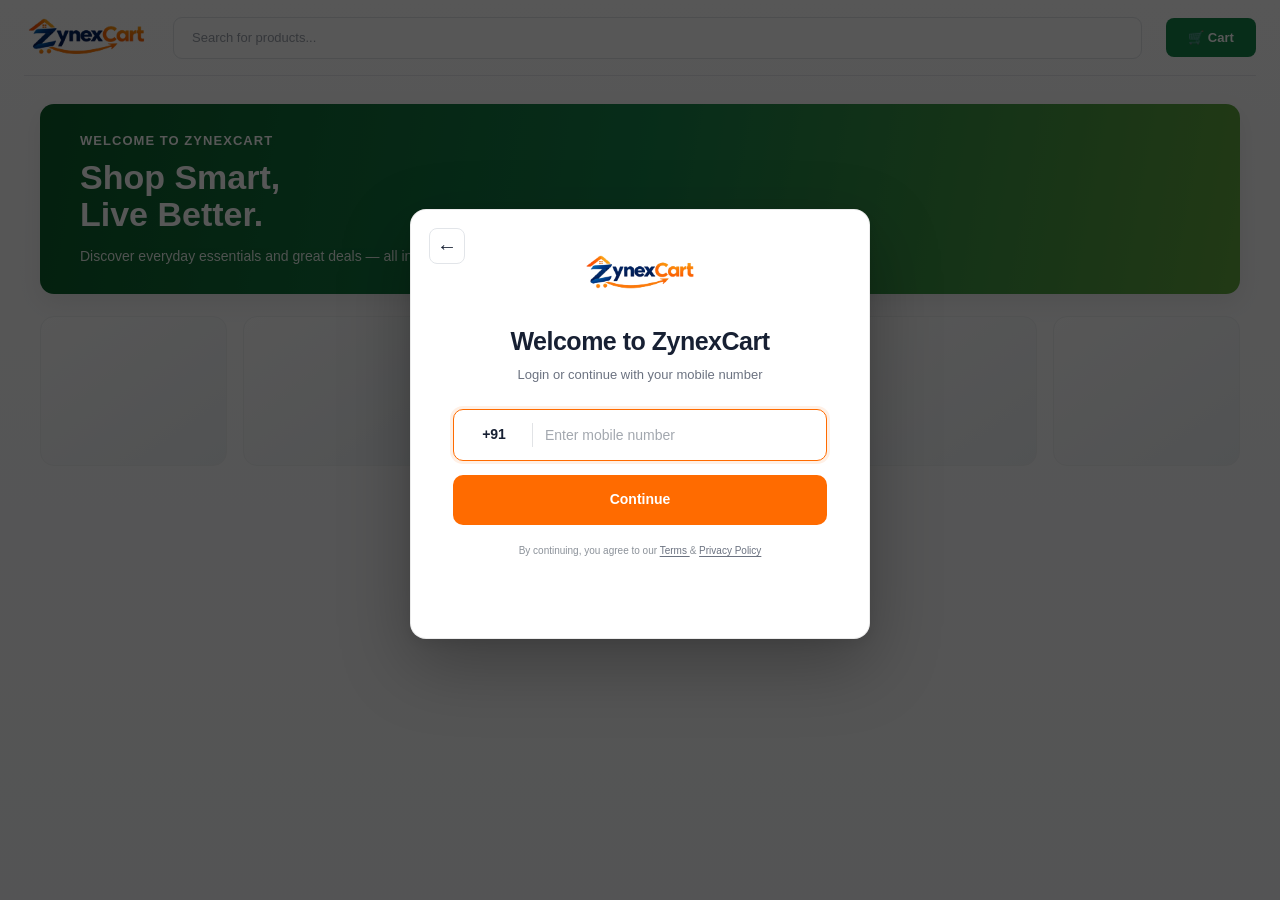
<file: login.html>
<!DOCTYPE html>
<html lang="en">
<head>
  <meta charset="UTF-8">

  <meta
    name="viewport"
    content="width=device-width, initial-scale=1.0"
  >

  <meta
    name="theme-color"
    content="#ffffff"
  >

  <meta
    name="description"
    content="Login to ZynexCart using your mobile number."
  >

  <title>Login | ZynexCart</title>

  <!-- Existing ZynexCart CSS -->
  <link rel="stylesheet" href="css/base.css">
  <link rel="stylesheet" href="css/style.css">

  <!-- Login CSS -->
  <link rel="stylesheet" href="css/auth.css">

  <!-- Existing responsive system -->
  <link rel="stylesheet" href="css/responsive.css">
</head>

<body class="zynex-auth-page">

  <!-- =====================================================
       LOGIN BACKGROUND
       Desktop: clean ZynexCart background
       Mobile: moving product strip
  ====================================================== -->

  <div class="auth-background" aria-hidden="true">

    <div class="auth-bg-overlay"></div>

    <!-- Desktop background -->
    <div class="auth-desktop-bg">

      <div class="auth-bg-header">

        <img
          src="assets/logo.png"
          alt=""
          class="auth-bg-logo"
        >

        <div class="auth-bg-search">
          Search for products...
        </div>

        <div class="auth-bg-cart">
          🛒 Cart
        </div>

      </div>

      <div class="auth-bg-hero">
        <div class="auth-bg-hero-content">
          <span>WELCOME TO ZYNEXCART</span>

          <h2>
            Shop Smart,<br>
            <strong>Live Better.</strong>
          </h2>

          <p>
            Discover everyday essentials and great deals —
            all in one place.
          </p>
        </div>
      </div>


      <div class="auth-bg-categories">

        <div class="auth-bg-category"></div>
        <div class="auth-bg-category"></div>
        <div class="auth-bg-category"></div>
        <div class="auth-bg-category"></div>
        <div class="auth-bg-category"></div>
        <div class="auth-bg-category"></div>

      </div>

    </div>


    <!-- =================================================
         MOBILE MOVING PRODUCTS
    ================================================== -->

    <div class="mobile-product-marquee">

      <div class="product-track">

        <!-- Set 1 -->

        <div class="moving-product">
          <div class="moving-product-image product-one"></div>
        </div>

        <div class="moving-product">
          <div class="moving-product-image product-two"></div>
        </div>

        <div class="moving-product">
          <div class="moving-product-image product-three"></div>
        </div>

        <div class="moving-product">
          <div class="moving-product-image product-four"></div>
        </div>

        <div class="moving-product">
          <div class="moving-product-image product-five"></div>
        </div>

        <div class="moving-product">
          <div class="moving-product-image product-six"></div>
        </div>


        <!-- Set 2 -->

        <div class="moving-product">
          <div class="moving-product-image product-one"></div>
        </div>

        <div class="moving-product">
          <div class="moving-product-image product-two"></div>
        </div>

        <div class="moving-product">
          <div class="moving-product-image product-three"></div>
        </div>

        <div class="moving-product">
          <div class="moving-product-image product-four"></div>
        </div>

        <div class="moving-product">
          <div class="moving-product-image product-five"></div>
        </div>

        <div class="moving-product">
          <div class="moving-product-image product-six"></div>
        </div>

      </div>

    </div>

  </div>


  <!-- =====================================================
       LOGIN MAIN
  ====================================================== -->

  <main class="auth-main">

    <section
      class="auth-card"
      aria-label="ZynexCart Login"
    >

      <!-- =================================================
           MOBILE BACK BUTTON
      ================================================== -->

      <button
        type="button"
        class="mobile-auth-back"
        id="mobileAuthBack"
        aria-label="Go back"
      >
        <span>←</span>
      </button>


      <!-- =================================================
           LOGO
      ================================================== -->

      <div class="auth-brand">

        <a
          href="index.html"
          aria-label="ZynexCart Home"
        >

          <img
            src="assets/logo.png"
            alt="ZynexCart"
            class="auth-logo"
          >

        </a>

      </div>


      <!-- =================================================
           STEP 1 — MOBILE NUMBER
      ================================================== -->

      <div
        class="auth-step active"
        id="mobileStep"
      >

        <div class="auth-heading">

          <h1>
            Welcome to ZynexCart
          </h1>

          <p>
            Login or continue with your mobile number
          </p>

        </div>


        <form
          id="mobileLoginForm"
          class="auth-form"
          novalidate
        >

          <div class="phone-input-container">

            <span class="country-code">
              +91
            </span>

            <span class="phone-divider"></span>

            <input
              type="tel"
              id="mobileNumber"
              name="mobile"
              inputmode="numeric"
              autocomplete="tel"
              maxlength="10"
              placeholder="Enter mobile number"
              aria-label="Enter mobile number"
              required
            >

          </div>


          <p
            id="mobileError"
            class="auth-error"
            role="alert"
          ></p>


          <button
            type="submit"
            id="continueMobileBtn"
            class="auth-primary-btn"
          >
            <span class="button-text">
              Continue
            </span>

            <span
              class="button-loader"
              aria-hidden="true"
            ></span>
          </button>

        </form>


        <p class="auth-terms">

          By continuing, you agree to our

          <a
            href="#"
            id="termsLink"
          >
            Terms
          </a>

          &

          <a
            href="#"
            id="privacyLink"
          >
            Privacy Policy
          </a>

        </p>

      </div>


      <!-- =================================================
           STEP 2 — OTP
      ================================================== -->

      <div
        class="auth-step"
        id="otpStep"
        hidden
      >

        <button
          type="button"
          class="auth-change-number"
          id="changeMobileBtn"
        >
          <span>←</span>
          Change mobile number
        </button>


        <div class="auth-heading">

          <h1>
            Verify your mobile number
          </h1>

          <p>
            OTP sent to
            <strong id="otpMobileNumber">
              +91 XXXXX XXXXX
            </strong>
          </p>

        </div>


        <form
          id="otpForm"
          class="auth-form"
          novalidate
        >

          <div
            class="otp-container"
            id="otpContainer"
          >

            <input
              class="otp-input"
              type="tel"
              inputmode="numeric"
              maxlength="1"
              aria-label="OTP digit 1"
            >

            <input
              class="otp-input"
              type="tel"
              inputmode="numeric"
              maxlength="1"
              aria-label="OTP digit 2"
            >

            <input
              class="otp-input"
              type="tel"
              inputmode="numeric"
              maxlength="1"
              aria-label="OTP digit 3"
            >

            <input
              class="otp-input"
              type="tel"
              inputmode="numeric"
              maxlength="1"
              aria-label="OTP digit 4"
            >

            <input
              class="otp-input"
              type="tel"
              inputmode="numeric"
              maxlength="1"
              aria-label="OTP digit 5"
            >

            <input
              class="otp-input"
              type="tel"
              inputmode="numeric"
              maxlength="1"
              aria-label="OTP digit 6"
            >

          </div>


          <p
            id="otpError"
            class="auth-error"
            role="alert"
          ></p>


          <button
            type="submit"
            id="verifyOtpBtn"
            class="auth-primary-btn"
          >

            <span class="button-text">
              Verify &amp; Continue
            </span>

            <span
              class="button-loader"
              aria-hidden="true"
            ></span>

          </button>

        </form>


        <div class="otp-bottom">

          <button
            type="button"
            id="resendOtpBtn"
            class="auth-link-btn"
          >
            Resend OTP
          </button>

          <span
            id="otpTimer"
            class="otp-timer"
          ></span>

        </div>


        <button
          type="button"
          id="changeMobileLink"
          class="auth-secondary-link"
        >
          Change mobile number
        </button>

      </div>


      <!-- =================================================
           STEP 3 — NAME
      ================================================== -->

      <div
        class="auth-step"
        id="nameStep"
        hidden
      >

        <div class="auth-heading">

          <h1>
            Welcome to ZynexCart
          </h1>

          <p>
            What should we call you?
          </p>

        </div>


        <form
          id="nameForm"
          class="auth-form"
          novalidate
        >

          <input
            type="text"
            id="customerName"
            name="name"
            autocomplete="name"
            maxlength="60"
            placeholder="Enter your name"
            aria-label="Enter your name"
            required
          >


          <p
            id="nameError"
            class="auth-error"
            role="alert"
          ></p>


          <button
            type="submit"
            id="continueNameBtn"
            class="auth-primary-btn"
          >

            <span class="button-text">
              Continue
            </span>

            <span
              class="button-loader"
              aria-hidden="true"
            ></span>

          </button>

        </form>

      </div>


      <!-- =================================================
           SUCCESS
      ================================================== -->

      <div
        class="auth-success"
        id="authSuccess"
        hidden
      >

        <div class="success-icon">
          ✓
        </div>

        <h2>
          Login successful
        </h2>

        <p>
          Welcome to ZynexCart
        </p>

      </div>

    </section>

  </main>


  <!-- =====================================================
       AUTH SCRIPT
  ====================================================== -->

  <script src="js/auth.js"></script>

</body>
</html>
</file>
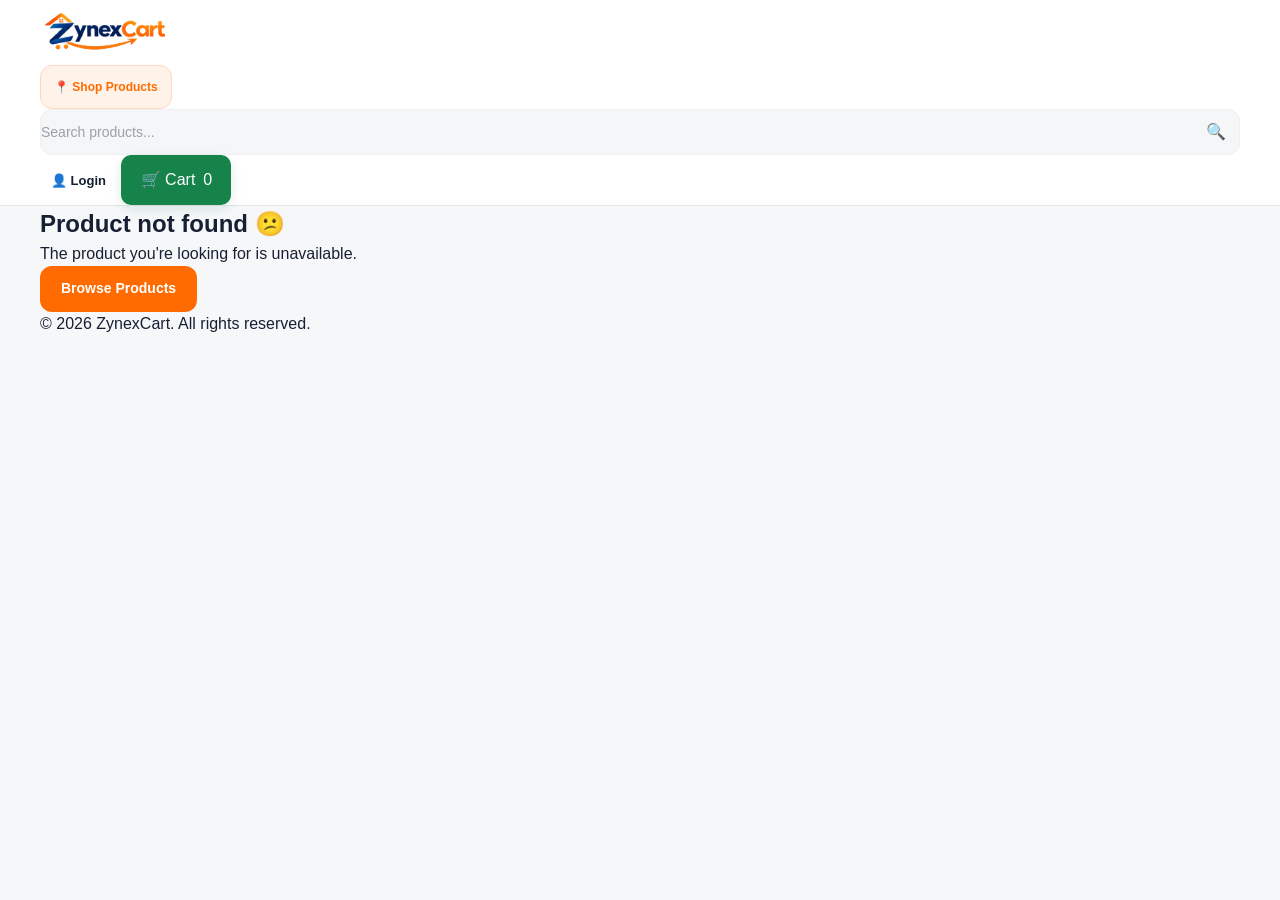
<file: product.html>
<!DOCTYPE html>
<html lang="en">
<head>
  <meta charset="UTF-8">
  <meta name="viewport" content="width=device-width, initial-scale=1.0">

  <meta
    name="description"
    content="Product details — ZynexCart"
  >

  <title>Product — ZynexCart</title>

  <link rel="stylesheet" href="css/style.css">
</head>

<body>

  <!-- HEADER -->
  <header class="site-header">

    <div class="container header-inner">

      <a href="index.html" class="logo">
        <img src="assets/logo.png" alt="ZynexCart">
      </a>

      <a href="products.html" class="location-btn">
        📍 Shop Products
      </a>

      <form class="search-box" id="searchForm">
        <input
          type="search"
          id="searchInput"
          placeholder="Search products..."
          autocomplete="off"
        >
        <button type="submit">🔍</button>
      </form>

      <nav class="header-actions">

        <a href="login.html" class="account-link">
          👤 Login
        </a>

        <a href="cart.html" class="cart-link">
          🛒 Cart
          <span id="cartCount">0</span>
        </a>

      </nav>

    </div>

  </header>


  <!-- PRODUCT DETAILS -->
  <main class="container product-page">

    <div id="productDetails">
      <!-- Product details will load here -->
    </div>

  </main>


  <!-- FOOTER -->
  <footer class="site-footer">

    <div class="container">

      <div class="footer-bottom">
        <p>© 2026 ZynexCart. All rights reserved.</p>
      </div>

    </div>

  </footer>


  <!-- JAVASCRIPT -->
  <script src="js/app.js"></script>
  <script src="js/products.js"></script>

  <script>
    document.addEventListener("DOMContentLoaded", () => {

      const productDetails =
        document.getElementById("productDetails");

      const params = new URLSearchParams(
        window.location.search
      );

      const productId =
        Number(params.get("id"));

      const product =
        products.find(item => item.id === productId);

      if (!product) {

        productDetails.innerHTML = `
          <div class="empty-cart">
            <h2>Product not found 😕</h2>
            <p>The product you're looking for is unavailable.</p>
            <a
              href="products.html"
              class="btn-primary"
            >
              Browse Products
            </a>
          </div>
        `;

        return;
      }

      productDetails.innerHTML = `

        <div class="product-detail-card">

          <div class="product-detail-image">
            <img
              src="${product.image}"
              alt="${product.name}"
            >
          </div>


          <div class="product-detail-info">

            <span class="product-category">
              ${formatCategory(product.category)}
            </span>

            <h1>${product.name}</h1>

            <p class="product-unit">
              ${product.unit}
            </p>


            <div class="product-price">

              <strong>
                ${formatPrice(product.price)}
              </strong>

              <span class="product-mrp">
                ${formatPrice(product.mrp)}
              </span>

              <span class="product-discount">
                ${product.discount}% OFF
              </span>

            </div>


            <p class="product-description">
              Fresh and quality ${product.name}
              available at ZynexCart.
              Shop easily and get your essentials
              delivered quickly.
            </p>


            <button
              class="btn-primary add-detail-btn"
              id="addProductBtn"
            >
              ADD TO CART
            </button>


            <a
              href="cart.html"
              class="continue-shopping"
            >
              Go to Cart →
            </a>

          </div>

        </div>

      `;


      const addButton =
        document.getElementById("addProductBtn");

      addButton.addEventListener("click", () => {

        addToCart(product);

        addButton.textContent = "ADDED ✓";

        setTimeout(() => {
          addButton.textContent = "ADD TO CART";
        }, 1200);

      });

    });
  </script>

</body>
</html>
</file>
<file: css/base.css>
/* =====================================================
   ZYNEXCART — BASE / FOUNDATION
   ===================================================== */

:root {
  --primary: #ff6b00;
  --primary-dark: #e85f00;
  --primary-light: #fff3e9;

  --navy: #071b3a;
  --navy-light: #102b55;

  --text: #172033;
  --muted: #6b7280;
  --muted-light: #9aa0aa;

  --white: #ffffff;

  --bg: #f6f7f9;
  --surface: #ffffff;

  --border: #e5e7eb;
  --border-light: #eef0f3;

  --success: #16834b;
  --success-dark: #137443;
  --success-light: #eaf7ef;

  --danger: #d33a2c;

  --shadow-sm: 0 2px 8px rgba(7, 27, 58, 0.05);
  --shadow: 0 8px 24px rgba(7, 27, 58, 0.08);
  --shadow-lg: 0 16px 40px rgba(7, 27, 58, 0.12);

  --radius-sm: 8px;
  --radius: 12px;
  --radius-lg: 16px;
  --radius-xl: 20px;
}


/* =====================================================
   RESET
   ===================================================== */

* {
  margin: 0;
  padding: 0;
  box-sizing: border-box;
}

html {
  scroll-behavior: smooth;
}

body {
  min-height: 100vh;
  margin: 0;

  /* Fixed header ke liye top spacing */
  padding-top: 72px;

  font-family:
    Inter,
    -apple-system,
    BlinkMacSystemFont,
    "Segoe UI",
    Roboto,
    Arial,
    sans-serif;

  background: var(--bg);
  color: var(--text);

  line-height: 1.5;

  -webkit-font-smoothing: antialiased;
  text-rendering: optimizeLegibility;

  overflow-x: hidden;
}

img {
  max-width: 100%;
  display: block;
}

a {
  color: inherit;
  text-decoration: none;
}

button,
input {
  font: inherit;
}

button {
  -webkit-tap-highlight-color: transparent;
}

input::placeholder {
  color: var(--muted-light);
}


/* =====================================================
   GLOBAL CONTAINER
   ===================================================== */

.container {
  width: min(1200px, calc(100% - 32px));
  margin-inline: auto;
}


/* =====================================================
   MAIN
   ===================================================== */

main {
  width: 100%;
}


/* =====================================================
   COMMON BUTTONS
   ===================================================== */

.primary-btn,
.btn-primary {
  min-height: 46px;

  display: inline-flex;
  align-items: center;
  justify-content: center;

  padding: 0 21px;

  border: 0;
  border-radius: var(--radius);

  background: var(--primary);
  color: var(--white);

  font-size: 14px;
  font-weight: 800;

  cursor: pointer;

  transition:
    transform 0.2s ease,
    background 0.2s ease,
    box-shadow 0.2s ease;
}

.primary-btn:hover,
.btn-primary:hover {
  background: var(--primary-dark);

  transform: translateY(-2px);

  box-shadow:
    0 7px 18px rgba(255, 107, 0, 0.24);
}

.primary-btn:active,
.btn-primary:active {
  transform: translateY(0);
}
</file>
<file: css/style.css>
/* =====================================================
   ZYNEXCART — PROFESSIONAL E-COMMERCE STYLE
   Responsive: Mobile / Tablet / Laptop / Desktop
   ===================================================== */


/* =====================================================
   ROOT VARIABLES
   ===================================================== */

:root {
  --primary: #ff6b00;
  --primary-dark: #e85f00;
  --primary-light: #fff3e9;

  --navy: #071b3a;
  --navy-light: #102b55;

  --text: #172033;
  --muted: #6b7280;
  --muted-light: #9aa0aa;

  --white: #ffffff;

  --bg: #f6f7f9;
  --surface: #ffffff;

  --border: #e5e7eb;
  --border-light: #eef0f3;

  --success: #16834b;
  --success-dark: #137443;
  --success-light: #eaf7ef;

  --danger: #d33a2c;

  --shadow-sm: 0 2px 8px rgba(7, 27, 58, 0.05);
  --shadow: 0 8px 24px rgba(7, 27, 58, 0.08);
  --shadow-lg: 0 16px 40px rgba(7, 27, 58, 0.12);

  --radius-sm: 8px;
  --radius: 12px;
  --radius-lg: 16px;
  --radius-xl: 20px;
}


/* =====================================================
   RESET
   ===================================================== */

* {
  margin: 0;
  padding: 0;
  box-sizing: border-box;
}

html {
  scroll-behavior: smooth;
}

body {
  min-height: 100vh;
  margin: 0;

  font-family:
    Inter,
    -apple-system,
    BlinkMacSystemFont,
    "Segoe UI",
    Roboto,
    Arial,
    sans-serif;

  background: var(--bg);
  color: var(--text);

  line-height: 1.5;

  -webkit-font-smoothing: antialiased;
  text-rendering: optimizeLegibility;

  overflow-x: hidden;
}

img {
  max-width: 100%;
  display: block;
}

a {
  color: inherit;
  text-decoration: none;
}

button,
input {
  font: inherit;
}

button {
  -webkit-tap-highlight-color: transparent;
}

input::placeholder {
  color: var(--muted-light);
}


/* =====================================================
   GLOBAL CONTAINER
   ===================================================== */

.container {
  width: min(1200px, calc(100% - 32px));
  margin-inline: auto;
}


/* =====================================================
   HEADER
   ===================================================== */

.site-header {
  position: sticky;
  top: 0;
  z-index: 1000;

  width: 100%;

  background: rgba(255, 255, 255, 0.98);

  border-bottom: 1px solid var(--border);

  backdrop-filter: blur(14px);
  -webkit-backdrop-filter: blur(14px);
}


/* =====================================================
   HEADER CONTAINER
   DESKTOP
   Logo → Location → Search → Cart → Login
   ===================================================== */

.header-container {
  width: min(1400px, calc(100% - 40px));

  min-height: 72px;

  margin-inline: auto;

  display: grid;

  grid-template-columns:
    auto
    auto
    minmax(280px, 1fr)
    auto
    auto;

  grid-template-areas:
    "brand location search cart account";

  align-items: center;

  gap: 16px;
}


/* =====================================================
   BRAND / LOGO
   ===================================================== */

.brand {
  grid-area: brand;

  display: flex;
  align-items: center;

  min-width: 120px;

  transition: opacity 0.2s ease;
}

.brand:hover {
  opacity: 0.9;
}

.brand img,
.logo {
  width: 130px;
  height: auto;

  display: block;

  object-fit: contain;
}


/* =====================================================
   LOCATION
   ===================================================== */

.location-btn {
  grid-area: location;

  min-height: 44px;

  display: inline-flex;
  align-items: center;
  justify-content: center;

  gap: 6px;

  padding: 0 13px;

  border: 1px solid #ffd7bd;
  border-radius: var(--radius);

  background: var(--primary-light);
  color: var(--primary);

  font-size: 12px;
  font-weight: 800;

  white-space: nowrap;

  cursor: pointer;

  transition:
    background 0.2s ease,
    border-color 0.2s ease,
    transform 0.2s ease;
}

.location-btn:hover {
  background: #ffeadb;
  border-color: #ffc49d;
  transform: translateY(-1px);
}

.location-icon {
  font-size: 15px;
  line-height: 1;
}

.location-text {
  overflow: hidden;
  text-overflow: ellipsis;
}


/* =====================================================
   SEARCH
   ===================================================== */

.search-box {
  grid-area: search;

  width: 100%;
  height: 46px;

  display: flex;
  align-items: center;

  background: #f5f6f8;

  border: 1px solid #eef0f3;
  border-radius: 12px;

  overflow: hidden;

  transition:
    background 0.2s ease,
    border-color 0.2s ease,
    box-shadow 0.2s ease;
}

.search-box:hover {
  background: #f1f2f5;
}

.search-box:focus-within {
  background: var(--white);

  border-color: var(--primary);

  box-shadow:
    0 0 0 3px rgba(255, 107, 0, 0.10);
}

.search-icon {
  width: 44px;

  display: flex;
  align-items: center;
  justify-content: center;

  flex-shrink: 0;

  font-size: 16px;

  opacity: 0.7;
}

.search-box input {
  flex: 1;

  width: 100%;
  height: 100%;

  padding: 0 14px 0 0;

  border: 0;
  outline: 0;

  background: transparent;

  color: var(--text);

  font-size: 14px;
}

.search-box button {
  width: 46px;
  height: 100%;

  display: flex;
  align-items: center;
  justify-content: center;

  border: 0;

  background: transparent;

  cursor: pointer;
}


/* =====================================================
   CART
   ===================================================== */

.cart-link {
  grid-area: cart;

  min-width: 110px;
  min-height: 50px;

  display: inline-flex;
  align-items: center;
  justify-content: center;

  gap: 8px;

  padding: 5px 12px;

  border-radius: 10px;

  background: var(--success);
  color: var(--white);

  box-shadow:
    0 4px 12px rgba(22, 131, 75, 0.14);

  transition:
    background 0.2s ease,
    transform 0.2s ease,
    box-shadow 0.2s ease;
}

.cart-link:hover {
  background: var(--success-dark);
  color: var(--white);

  transform: translateY(-1px);

  box-shadow:
    0 7px 16px rgba(22, 131, 75, 0.20);
}

.cart-icon {
  width: 28px;
  height: 28px;

  display: flex;
  align-items: center;
  justify-content: center;

  flex: 0 0 28px;
}

.cart-icon svg {
  width: 25px;
  height: 25px;

  display: block;
}

.cart-info {
  min-width: 52px;

  display: flex;
  flex-direction: column;
  align-items: flex-start;
  justify-content: center;

  line-height: 1.15;
}

#cartItemsText {
  font-size: 11px;
  font-weight: 700;

  white-space: nowrap;
}

#cartTotal {
  margin-top: 2px;

  font-size: 12px;
  font-weight: 900;

  white-space: nowrap;
}


/* =====================================================
   LOGIN / ACCOUNT
   ===================================================== */

.account-link {
  grid-area: account;

  min-height: 44px;

  display: inline-flex;
  align-items: center;
  justify-content: center;

  gap: 6px;

  padding: 0 11px;

  border-radius: 10px;

  color: var(--text);

  font-size: 13px;
  font-weight: 800;

  white-space: nowrap;

  transition:
    background 0.2s ease,
    color 0.2s ease;
}

.account-link:hover {
  background: #f3f4f6;
  color: var(--primary);
}

.account-icon {
  font-size: 16px;
  line-height: 1;
}


/* =====================================================
   OLD HEADER SUPPORT
   ===================================================== */

.account-btn {
  min-height: 42px;

  display: inline-flex;
  align-items: center;
  justify-content: center;

  gap: 5px;

  padding: 0 11px;

  border-radius: var(--radius);

  color: var(--text);

  font-size: 13px;
  font-weight: 700;
}

.cart-btn {
  min-width: 108px;
  min-height: 50px;

  display: grid;

  grid-template-columns: 30px 1fr;
  grid-template-rows: 1fr 1fr;

  align-items: center;

  column-gap: 5px;

  padding: 5px 12px;

  border-radius: 10px;

  background: var(--success);
  color: var(--white);
}

.cart-count {
  grid-column: 2;
  grid-row: 1;

  font-size: 12px;
  font-weight: 800;
}

.cart-amount {
  grid-column: 2;
  grid-row: 2;

  font-size: 12px;
  font-weight: 900;
}


/* =====================================================
   CATEGORY NAVIGATION
   ===================================================== */

.category-nav {
  width: 100%;

  background: var(--white);

  border-bottom: 1px solid var(--border);

  position: relative;

  z-index: 900;
}

.category-nav-container {
  width: min(1400px, calc(100% - 40px));

  min-height: 50px;

  margin-inline: auto;

  display: flex;
  align-items: center;

  gap: 30px;

  overflow-x: auto;

  scrollbar-width: none;

  -webkit-overflow-scrolling: touch;
}

.category-nav-container::-webkit-scrollbar {
  display: none;
}

.category-nav-item {
  position: relative;

  flex: 0 0 auto;

  min-height: 50px;

  display: inline-flex;
  align-items: center;
  justify-content: center;

  padding: 0 2px;

  color: #4b5563;

  font-size: 13px;
  font-weight: 700;

  white-space: nowrap;

  transition: color 0.2s ease;
}

.category-nav-item:hover {
  color: var(--primary);
}

.category-nav-item.active {
  color: var(--primary);
}

.category-nav-item.active::after {
  content: "";

  position: absolute;

  left: 0;
  right: 0;
  bottom: 0;

  height: 3px;

  border-radius: 3px 3px 0 0;

  background: var(--primary);
}


/* =====================================================
   MAIN
   ===================================================== */

main {
  width: 100%;
}


/* =====================================================
   HERO
   ===================================================== */

.hero-section {
  position: relative;

  width: min(1200px, calc(100% - 40px));

  min-height: 340px;

  margin: 24px auto 52px;

  padding: 64px 60px;

  display: flex;
  align-items: center;

  overflow: hidden;

  border-radius: var(--radius-xl);

  background:
    linear-gradient(
      135deg,
      #071b3a 0%,
      #0c2c5d 55%,
      #123d76 100%
    );

  color: var(--white);

  box-shadow: var(--shadow);
}

.hero-section::before {
  content: "";

  position: absolute;

  width: 440px;
  height: 440px;

  right: -130px;
  top: -180px;

  border-radius: 50%;

  background: rgba(255, 107, 0, 0.12);

  pointer-events: none;
}

.hero-section::after {
  content: "";

  position: absolute;

  width: 190px;
  height: 190px;

  right: 150px;
  bottom: -105px;

  border-radius: 50%;

  background: rgba(255, 255, 255, 0.05);

  pointer-events: none;
}

.hero-content {
  position: relative;

  z-index: 2;

  max-width: 700px;
}

.hero-label {
  margin-bottom: 12px;

  color: #ffb27d;

  font-size: 12px;
  font-weight: 900;

  letter-spacing: 1.5px;
}

.hero-section h1 {
  margin-bottom: 18px;

  color: var(--white);

  font-size: clamp(38px, 5vw, 62px);

  line-height: 1.04;

  letter-spacing: -1.8px;
}

.hero-section h1 span {
  color: #ff9a52;
}

.hero-section p {
  max-width: 600px;

  margin-bottom: 28px;

  color: rgba(255, 255, 255, 0.82);

  font-size: 18px;

  line-height: 1.7;
}

.hero-text {
  margin-bottom: 28px;
}


/* =====================================================
   OLD HERO SUPPORT
   ===================================================== */

.hero {
  position: relative;

  padding: 78px 0;

  overflow: hidden;

  background:
    linear-gradient(
      135deg,
      #071b3a 0%,
      #0c2c5d 55%,
      #123d76 100%
    );

  color: var(--white);
}


/* =====================================================
   BUTTONS
   ===================================================== */

.primary-btn,
.btn-primary {
  min-height: 46px;

  display: inline-flex;
  align-items: center;
  justify-content: center;

  padding: 0 21px;

  border: 0;
  border-radius: var(--radius);

  background: var(--primary);
  color: var(--white);

  font-size: 14px;
  font-weight: 800;

  cursor: pointer;

  transition:
    transform 0.2s ease,
    background 0.2s ease,
    box-shadow 0.2s ease;
}

.primary-btn:hover,
.btn-primary:hover {
  background: var(--primary-dark);

  transform: translateY(-2px);

  box-shadow:
    0 7px 18px rgba(255, 107, 0, 0.24);
}

.primary-btn:active,
.btn-primary:active {
  transform: translateY(0);
}


/* =====================================================
   SECTIONS
   ===================================================== */

.section {
  width: min(1200px, calc(100% - 40px));

  margin-inline: auto;

  margin-bottom: 52px;
}

section {
  margin-bottom: 52px;
}

.section-heading,
.page-heading {
  margin-bottom: 24px;

  display: flex;
  align-items: flex-end;
  justify-content: space-between;

  gap: 20px;
}

.section-heading h2,
.page-heading h1 {
  color: var(--navy);

  letter-spacing: -0.6px;
}

.section-heading h2 {
  font-size: 28px;
  line-height: 1.2;
}

.section-heading p,
.page-heading p {
  margin-top: 6px;

  color: var(--muted);

  font-size: 14px;
}

.section-label {
  color: var(--primary) !important;

  font-size: 11px !important;

  font-weight: 900;

  letter-spacing: 1.2px;

  text-transform: uppercase;
}

.view-all {
  flex-shrink: 0;

  color: var(--primary);

  font-size: 13px;
  font-weight: 800;
}

.view-all:hover {
  text-decoration: underline;
}


/* =====================================================
   CATEGORY GRID
   Desktop = 7
   ===================================================== */

.category-grid {
  width: 100%;

  display: grid;

  grid-template-columns:
    repeat(7, minmax(0, 1fr));

  gap: 16px;
}

.category-card {
  width: 100%;
  min-width: 0;

  min-height: 140px;

  padding: 20px 12px;

  display: flex;
  flex-direction: column;
  align-items: center;
  justify-content: center;

  text-align: center;

  background: var(--white);

  border: 1px solid var(--border);

  border-radius: var(--radius-lg);

  box-shadow: var(--shadow-sm);

  transition:
    transform 0.2s ease,
    border-color 0.2s ease,
    box-shadow 0.2s ease;
}

.category-card:hover {
  transform: translateY(-4px);

  border-color: #ffd0b2;

  box-shadow: var(--shadow);
}

.category-card .category-icon {
  width: 54px;
  height: 54px;

  margin-bottom: 10px;

  display: flex;
  align-items: center;
  justify-content: center;

  flex-shrink: 0;

  overflow: hidden;

  border-radius: 14px;

  background: var(--primary-light);

  font-size: 28px;
  line-height: 1;
}

.category-card .category-icon img {
  width: 100%;
  height: 100%;

  display: block;

  object-fit: contain;
}

.category-card h3 {
  width: 100%;

  color: var(--navy);

  font-size: 14px;
  font-weight: 800;

  line-height: 1.3;
}

.category-card p {
  width: 100%;

  margin-top: 5px;

  color: var(--muted);

  font-size: 12px;

  line-height: 1.4;
}


/* =====================================================
   PROMO BANNER
   ===================================================== */

.promo-banner {
  position: relative;

  width: 100%;
  min-height: 190px;

  padding: 36px;

  display: flex;
  align-items: center;
  justify-content: space-between;

  gap: 30px;

  overflow: hidden;

  border: 1px solid #ffe0cd;

  border-radius: var(--radius-xl);

  background:
    linear-gradient(
      135deg,
      #fff0e5,
      #fff9f5
    );
}

.promo-label {
  margin-bottom: 8px;

  color: var(--primary) !important;

  font-size: 11px !important;

  font-weight: 900;

  letter-spacing: 1px;

  text-transform: uppercase;
}

.promo-banner h2 {
  margin-bottom: 8px;

  color: var(--navy);

  font-size: 25px;

  line-height: 1.25;
}

.promo-banner p {
  color: var(--muted);
}

.secondary-btn {
  min-height: 42px;

  display: inline-flex;
  align-items: center;
  justify-content: center;

  margin-top: 18px;

  padding: 0 17px;

  border: 1px solid #ffd0b2;

  border-radius: 10px;

  background: var(--white);

  color: var(--primary);

  font-size: 13px;
  font-weight: 800;

  cursor: pointer;
}

.secondary-btn:hover {
  background: var(--primary-light);

  border-color: var(--primary);
}


/* =====================================================
   PRODUCT GRID
   ===================================================== */

.product-grid {
  width: 100%;

  display: grid;

  grid-template-columns:
    repeat(4, minmax(0, 1fr));

  gap: 18px;
}


/* =====================================================
   PRODUCT CARD
   ===================================================== */

.product-card {
  position: relative;

  min-width: 0;

  display: flex;
  flex-direction: column;

  overflow: hidden;

  background: var(--white);

  border: 1px solid var(--border);

  border-radius: var(--radius-lg);

  box-shadow: var(--shadow-sm);

  transition:
    transform 0.22s ease,
    box-shadow 0.22s ease,
    border-color 0.22s ease;
}

.product-card:hover {
  transform: translateY(-4px);

  border-color: #e0e3e8;

  box-shadow: var(--shadow-lg);
}


/* =====================================================
   PRODUCT IMAGE
   ===================================================== */

.product-image {
  position: relative;

  height: 230px;

  display: flex;
  align-items: center;
  justify-content: center;

  overflow: hidden;

  background:
    linear-gradient(
      180deg,
      #fafbfc 0%,
      #f5f6f8 100%
    );
}

.product-image img {
  width: 100%;
  height: 100%;

  padding: 22px;

  object-fit: contain;

  transition: transform 0.3s ease;
}

.product-card:hover .product-image img {
  transform: scale(1.045);
}


/* =====================================================
   PRODUCT INFO
   ===================================================== */

.product-info {
  flex: 1;

  padding: 16px 16px 12px;
}

.product-category {
  display: inline-block;

  margin-bottom: 6px;

  color: #7b8492;

  font-size: 10px;
  font-weight: 900;

  letter-spacing: 0.7px;

  text-transform: uppercase;
}

.product-info h3 {
  min-height: 21px;

  margin-bottom: 4px;

  color: var(--navy);

  font-size: 16px;
  line-height: 1.3;
}

.product-unit {
  margin-bottom: 10px;

  color: var(--muted);

  font-size: 12px;
}


/* =====================================================
   PRODUCT PRICE
   ===================================================== */

.product-price-row {
  min-height: 28px;

  display: flex;
  align-items: center;

  flex-wrap: wrap;

  gap: 7px;

  margin-bottom: 10px;
}

.product-price {
  color: var(--navy);

  font-size: 17px;
  font-weight: 900;
}

.product-price strong {
  color: var(--navy);

  font-size: 17px;
  font-weight: 900;
}

.product-mrp {
  color: #9aa0a9;

  font-size: 12px;

  text-decoration: line-through;
}

.product-discount {
  padding: 3px 6px;

  border-radius: 5px;

  background: var(--success-light);

  color: var(--success);

  font-size: 10px;
  font-weight: 900;
}


/* =====================================================
   ADD BUTTON
   ===================================================== */

.product-card .add-btn {
  width: calc(100% - 24px);

  min-height: 42px;

  display: flex;
  align-items: center;
  justify-content: center;

  margin: 0 12px 12px;

  padding: 0 12px;

  border: 1.5px solid #ffb27d;

  border-radius: 10px;

  background: var(--white);

  color: var(--primary);

  font-size: 14px;
  font-weight: 900;

  cursor: pointer;

  transition:
    background 0.2s ease,
    border-color 0.2s ease,
    color 0.2s ease,
    transform 0.15s ease,
    box-shadow 0.2s ease;
}

.product-card .add-btn:hover {
  background: var(--primary-light);

  border-color: var(--primary);

  transform: translateY(-1px);
}

.product-card .add-btn:active {
  transform: scale(0.98);
}


/* =====================================================
   ADDED / QUANTITY STATE
   ===================================================== */

.product-card .add-btn.added {
  justify-content: space-between;

  min-height: 42px;

  padding: 4px 6px;

  background: var(--success);

  border-color: var(--success);

  color: var(--white);

  cursor: default;

  box-shadow:
    0 4px 10px rgba(22, 131, 75, 0.16);
}

.product-card .add-btn.added:hover {
  background: var(--success-dark);

  border-color: var(--success-dark);

  transform: none;
}


/* =====================================================
   QUANTITY BUTTONS
   ===================================================== */

.product-card .add-btn .qty-minus,
.product-card .add-btn .qty-plus {
  width: 32px;
  height: 32px;

  flex: 0 0 32px;

  display: flex;
  align-items: center;
  justify-content: center;

  padding: 0;

  border: 0;

  border-radius: 8px;

  background: rgba(255, 255, 255, 0.16);

  color: var(--white);

  font-size: 18px;
  font-weight: 800;

  line-height: 1;

  cursor: pointer;
}

.product-card .add-btn .qty-minus:hover,
.product-card .add-btn .qty-plus:hover {
  background: rgba(255, 255, 255, 0.25);
}

.product-card .add-btn .qty-value {
  min-width: 28px;

  display: inline-flex;
  align-items: center;
  justify-content: center;

  color: var(--white);

  font-size: 14px;
  font-weight: 900;

  text-align: center;
}


/* =====================================================
   LAPTOP
   ===================================================== */

@media screen and (max-width: 1200px) {

  .header-container {
    width: calc(100% - 32px);
    gap: 12px;
  }

  .brand img,
  .logo {
    width: 120px;
  }

  .category-grid {
    grid-template-columns:
      repeat(6, minmax(0, 1fr));
  }

  .section,
  .hero-section {
    width: calc(100% - 32px);
  }
}


/* =====================================================
   TABLET
   ===================================================== */

@media screen and (max-width: 1024px) {

  .header-container {
    width: calc(100% - 28px);

    grid-template-columns:
      auto
      auto
      minmax(200px, 1fr)
      auto
      auto;

    gap: 10px;
  }

  .brand img,
  .logo {
    width: 112px;
  }

  .location-btn {
    padding: 0 9px;
    font-size: 11px;
  }

  .cart-link {
    min-width: 95px;
  }

  .account-link {
    padding: 0 7px;
    font-size: 12px;
  }

  .category-grid {
    grid-template-columns:
      repeat(4, minmax(0, 1fr));

    gap: 14px;
  }

  .product-grid {
    grid-template-columns:
      repeat(3, minmax(0, 1fr));
  }

  .hero-section {
    min-height: 310px;
    padding: 50px 42px;
  }

  .hero-section h1 {
    font-size: 48px;
  }
}


/* =====================================================
   MOBILE — 768px AND BELOW
   ===================================================== */

@media screen and (max-width: 768px) {

  /* =========================
     HEADER
     Row 1:
     Logo | Location | Cart | Login

     Row 2:
     Search
     ========================= */

  .header-container {
    width: calc(100% - 20px) !important;

    min-height: auto !important;

    display: grid !important;

    grid-template-columns:
      minmax(95px, 1fr)
      auto
      auto
      auto !important;

    grid-template-areas:
      "brand location cart account"
      "search search search search" !important;

    align-items: center !important;

    gap: 8px !important;

    padding: 8px 0 !important;
  }

  .brand {
    min-width: 0 !important;
  }

  .brand img,
  .logo {
    width: 105px !important;
    height: auto !important;
  }


  /* LOCATION */

  .location-btn {
    min-width: 0 !important;
    max-width: 125px !important;

    min-height: 42px !important;

    padding: 0 10px !important;

    border-radius: 11px !important;

    gap: 5px !important;

    font-size: 11px !important;
  }

  .location-icon {
    font-size: 14px !important;
  }

  .location-text {
    max-width: 90px !important;

    overflow: hidden !important;

    text-overflow: ellipsis !important;

    white-space: nowrap !important;
  }


  /* CART */

  .cart-link {
    min-width: 82px !important;
    min-height: 42px !important;

    padding: 4px 7px !important;

    gap: 4px !important;

    border-radius: 10px !important;
  }

  .cart-icon {
    width: 22px !important;
    height: 22px !important;

    flex: 0 0 22px !important;
  }

  .cart-icon svg {
    width: 21px !important;
    height: 21px !important;
  }

  .cart-info {
    min-width: 38px !important;
  }

  #cartItemsText {
    font-size: 9px !important;
  }

  #cartTotal {
    font-size: 10px !important;
  }


  /* LOGIN */

  .account-link {
    min-width: 0 !important;

    min-height: 42px !important;

    padding: 0 4px !important;

    gap: 4px !important;

    font-size: 11px !important;
  }

  .account-icon {
    font-size: 15px !important;
  }


  /* SEARCH */

  .search-box {
    width: 100% !important;

    height: 44px !important;

    border-radius: 11px !important;
  }

  .search-icon {
    width: 42px !important;

    font-size: 15px !important;
  }

  .search-box input {
    font-size: 13px !important;
  }


  /* =========================
     CATEGORY NAV
     ========================= */

  .category-nav-container {
    width: calc(100% - 20px) !important;

    min-height: 46px !important;

    gap: 22px !important;
  }

  .category-nav-item {
    min-height: 46px !important;

    font-size: 12px !important;
  }


  /* =========================
     HERO
     ========================= */

  .hero-section {
    width: calc(100% - 20px) !important;

    min-height: 250px !important;

    margin: 16px auto 38px !important;

    padding: 32px 22px !important;

    border-radius: 17px !important;
  }

  .hero-section::before {
    width: 300px;
    height: 300px;

    right: -120px;
    top: -100px;
  }

  .hero-section::after {
    width: 130px;
    height: 130px;

    right: 40px;
    bottom: -80px;
  }

  .hero-content {
    max-width: 100% !important;
  }

  .hero-label {
    margin-bottom: 8px !important;

    font-size: 10px !important;
  }

  .hero-section h1 {
    margin-bottom: 14px !important;

    font-size: 34px !important;

    line-height: 1.08 !important;

    letter-spacing: -0.8px !important;
  }

  .hero-section p {
    margin-bottom: 20px !important;

    font-size: 13px !important;

    line-height: 1.55 !important;
  }

  .primary-btn,
  .btn-primary {
    min-height: 44px !important;

    padding: 0 18px !important;

    font-size: 13px !important;
  }


  /* =========================
     SECTIONS
     ========================= */

  .section {
    width: calc(100% - 20px) !important;

    margin-bottom: 38px !important;
  }

  .section-heading {
    margin-bottom: 16px !important;

    display: flex !important;

    align-items: flex-end !important;

    justify-content: space-between !important;

    gap: 10px !important;
  }

  .section-heading h2 {
    font-size: 23px !important;

    line-height: 1.15 !important;
  }

  .section-heading p {
    font-size: 11px !important;
  }

  .section-label {
    font-size: 10px !important;
  }

  .view-all {
    font-size: 12px !important;
  }


  /* =========================
     CATEGORY GRID
     MOBILE = 3 COLUMNS
     ========================= */

  .category-grid {
    width: 100% !important;

    display: grid !important;

    grid-template-columns:
      repeat(3, minmax(0, 1fr)) !important;

    gap: 8px !important;
  }

  .category-card {
    width: 100% !important;

    min-width: 0 !important;

    min-height: 112px !important;

    padding: 12px 5px !important;

    display: flex !important;

    flex-direction: column !important;

    align-items: center !important;

    justify-content: center !important;

    overflow: hidden !important;

    border-radius: 12px !important;
  }

  .category-card:hover {
    transform: none !important;
  }

  .category-card .category-icon {
    width: 44px !important;
    height: 44px !important;

    min-width: 44px !important;
    min-height: 44px !important;

    margin-bottom: 7px !important;

    display: flex !important;

    align-items: center !important;
    justify-content: center !important;

    overflow: hidden !important;

    border-radius: 11px !important;

    font-size: 0 !important;
  }

  .category-card .category-icon img {
    width: 100% !important;
    height: 100% !important;

    max-width: 100% !important;
    max-height: 100% !important;

    object-fit: contain !important;

    display: block !important;
  }

  .category-card h3 {
    width: 100% !important;

    margin: 0 !important;

    color: var(--navy) !important;

    font-size: 11px !important;

    line-height: 1.25 !important;

    text-align: center !important;

    display: -webkit-box !important;

    -webkit-box-orient: vertical !important;

    -webkit-line-clamp: 2 !important;

    overflow: hidden !important;

    word-break: normal !important;

    overflow-wrap: break-word !important;
  }

  .category-card p {
    display: none !important;
  }


  /* =========================
     PRODUCTS
     MOBILE = 2 COLUMNS
     ========================= */

  .product-grid {
    width: 100% !important;

    display: grid !important;

    grid-template-columns:
      repeat(2, minmax(0, 1fr)) !important;

    gap: 10px !important;
  }

  .product-card {
    border-radius: 12px !important;
  }

  .product-card:hover {
    transform: none !important;
  }

  .product-image {
    height: 165px !important;
  }

  .product-image img {
    padding: 13px !important;
  }

  .product-info {
    padding: 10px 9px 8px !important;
  }

  .product-category {
    margin-bottom: 4px !important;

    font-size: 8px !important;
  }

  .product-info h3 {
    min-height: auto !important;

    margin-bottom: 3px !important;

    font-size: 12px !important;

    line-height: 1.3 !important;
  }

  .product-unit {
    margin-bottom: 7px !important;

    font-size: 10px !important;
  }

  .product-price-row {
    gap: 5px !important;

    margin-bottom: 8px !important;
  }

  .product-price,
  .product-price strong {
    font-size: 14px !important;
  }

  .product-mrp {
    font-size: 9px !important;
  }

  .product-discount {
    padding: 2px 4px !important;

    font-size: 8px !important;
  }

  .product-card .add-btn {
    width: calc(100% - 16px) !important;

    min-height: 38px !important;

    margin: 0 8px 8px !important;

    padding: 0 7px !important;

    border-radius: 9px !important;

    font-size: 12px !important;
  }

  .product-card .add-btn .qty-minus,
  .product-card .add-btn .qty-plus {
    width: 27px !important;
    height: 27px !important;

    flex: 0 0 27px !important;

    border-radius: 7px !important;

    font-size: 16px !important;
  }

  .product-card .add-btn .qty-value {
    min-width: 20px !important;

    font-size: 12px !important;
  }


  /* =========================
     PROMO
     ========================= */

  .promo-banner {
    min-height: auto !important;

    padding: 22px 18px !important;

    flex-direction: column !important;

    align-items: flex-start !important;

    gap: 8px !important;

    border-radius: 15px !important;
  }

  .promo-banner h2 {
    font-size: 19px !important;
  }

  .promo-banner p {
    font-size: 12px !important;
  }

  .secondary-btn {
    min-height: 40px !important;

    margin-top: 12px !important;

    padding: 0 15px !important;

    font-size: 12px !important;
  }
}


/* =====================================================
   SMALL MOBILE — 390px AND BELOW
   ===================================================== */

@media screen and (max-width: 390px) {

  .header-container {
    width: calc(100% - 16px) !important;

    grid-template-columns:
      minmax(88px, 1fr)
      auto
      auto
      auto !important;

    gap: 6px !important;
  }

  .brand img,
  .logo {
    width: 98px !important;
  }

  .location-btn {
    max-width: 105px !important;

    min-height: 40px !important;

    padding: 0 7px !important;

    font-size: 10px !important;
  }

  .location-text {
    max-width: 70px !important;
  }

  .cart-link {
    min-width: 76px !important;

    min-height: 40px !important;

    padding: 4px 6px !important;
  }

  .cart-icon {
    width: 20px !important;
    height: 20px !important;

    flex-basis: 20px !important;
  }

  .cart-icon svg {
    width: 19px !important;
    height: 19px !important;
  }

  .cart-info {
    min-width: 34px !important;
  }

  #cartItemsText {
    font-size: 8px !important;
  }

  #cartTotal {
    font-size: 9px !important;
  }

  .account-link {
    min-height: 40px !important;

    padding: 0 3px !important;

    font-size: 10px !important;
  }

  .account-icon {
    font-size: 14px !important;
  }

  .search-box {
    height: 42px !important;
  }

  .category-grid {
    grid-template-columns:
      repeat(3, minmax(0, 1fr)) !important;

    gap: 6px !important;
  }

  .category-card {
    min-height: 105px !important;

    padding: 10px 4px !important;
  }

  .category-card .category-icon {
    width: 40px !important;
    height: 40px !important;

    min-width: 40px !important;
    min-height: 40px !important;

    margin-bottom: 6px !important;
  }

  .category-card h3 {
    font-size: 10px !important;
  }

  .product-grid {
    gap: 8px !important;
  }

  .product-image {
    height: 150px !important;
  }
}


/* =====================================================
   EXTRA SMALL DEVICES
   ===================================================== */

@media screen and (max-width: 340px) {

  .header-container {
    grid-template-columns:
      minmax(82px, 1fr)
      auto
      auto
      auto !important;

    gap: 4px !important;
  }

  .brand img,
  .logo {
    width: 88px !important;
  }

  .location-btn {
    max-width: 92px !important;

    padding: 0 5px !important;

    font-size: 9px !important;
  }

  .location-text {
    max-width: 58px !important;
  }

  .cart-link {
    min-width: 70px !important;

    padding: 3px 4px !important;
  }

  .account-link {
    padding: 0 2px !important;

    font-size: 9px !important;
  }

  .category-grid {
    gap: 5px !important;
  }

  .category-card {
    min-height: 100px !important;
  }

  .category-card .category-icon {
    width: 38px !important;
    height: 38px !important;

    min-width: 38px !important;
    min-height: 38px !important;
  }

  .category-card h3 {
    font-size: 9px !important;
  }
}


/* =====================================================
   ACCESSIBILITY
   ===================================================== */

@media (prefers-reduced-motion: reduce) {

  *,
  *::before,
  *::after {
    scroll-behavior: auto !important;

    transition-duration: 0.01ms !important;
    animation-duration: 0.01ms !important;
    animation-iteration-count: 1 !important;
  }
}
</file>
<file: css/auth.css>
/* =========================================================
   ZYNEXCART — AUTHENTICATION SYSTEM
   Login / OTP / New Customer / Success

   Designed specifically for the current login.html
   Desktop  → Home background + centered modal
   Mobile   → Clean full-width login experience
   ========================================================= */


/* =========================================================
   1. AUTH PAGE / GLOBAL
   ========================================================= */

body.zynex-auth-page {
  margin: 0;
  padding: 0 !important;

  min-height: 100vh;

  overflow-x: hidden;

  font-family:
    Inter,
    -apple-system,
    BlinkMacSystemFont,
    "Segoe UI",
    Roboto,
    Arial,
    sans-serif;

  background: #f7f8fa;
  color: #172033;
}


/* =========================================================
   2. BACKGROUND
   ========================================================= */

.auth-background {
  position: fixed;
  inset: 0;

  z-index: 1;

  overflow: hidden;

  background: #f6f7f9;
}


/* DARK OVERLAY
   Desktop: Home page becomes dark behind login modal
*/

.auth-bg-overlay {
  position: absolute;
  inset: 0;

  z-index: 10;

  background: rgba(0, 0, 0, 0.66);

  pointer-events: none;
}


/* =========================================================
   3. DESKTOP BACKGROUND
   ========================================================= */

.auth-desktop-bg {
  position: absolute;
  inset: 0;

  display: block;

  background:
    linear-gradient(
      180deg,
      #ffffff 0%,
      #f7f8fa 100%
    );
}


/* HEADER */

.auth-bg-header {
  width: min(1400px, calc(100% - 48px));

  min-height: 76px;

  margin: 0 auto;

  display: grid;

  grid-template-columns:
    auto
    minmax(220px, 1fr)
    auto;

  align-items: center;

  gap: 24px;

  border-bottom: 1px solid #e7e9ed;
}


.auth-bg-logo {
  width: 125px;
  height: auto;

  object-fit: contain;
}


.auth-bg-search {
  height: 42px;

  display: flex;
  align-items: center;

  padding: 0 18px;

  border: 1px solid #e2e5e9;

  border-radius: 9px;

  background: #ffffff;

  color: #9aa0aa;

  font-size: 13px;
}


.auth-bg-cart {
  min-width: 90px;

  padding: 10px 14px;

  border-radius: 8px;

  background: #16834b;

  color: #ffffff;

  text-align: center;

  font-size: 13px;
  font-weight: 700;
}


/* =========================================================
   HERO BACKGROUND
   ========================================================= */

.auth-bg-hero {
  width: min(1200px, calc(100% - 48px));

  height: 190px;

  margin: 28px auto 20px;

  display: flex;
  align-items: center;

  border-radius: 14px;

  overflow: hidden;

  background:
    linear-gradient(
      100deg,
      #0b5d2a,
      #16834b 50%,
      #62a83e
    );

  box-shadow:
    0 8px 25px rgba(0, 0, 0, 0.08);
}


.auth-bg-hero-content {
  padding: 30px 40px;

  color: #ffffff;
}


.auth-bg-hero-content span {
  display: block;

  margin-bottom: 8px;

  font-size: 13px;
  font-weight: 700;

  letter-spacing: 0.08em;
}


.auth-bg-hero-content h2 {
  margin: 0;

  font-size: 34px;

  line-height: 1.1;

  font-weight: 800;
}


.auth-bg-hero-content p {
  margin: 12px 0 0;

  font-size: 14px;

  opacity: 0.9;
}


/* =========================================================
   BACKGROUND CATEGORY AREA
   ========================================================= */

.auth-bg-categories {
  width: min(1200px, calc(100% - 48px));

  margin: 22px auto;

  display: grid;

  grid-template-columns:
    repeat(6, 1fr);

  gap: 16px;
}


.auth-bg-category {
  height: 150px;

  border-radius: 14px;

  background:
    linear-gradient(
      145deg,
      #ffffff,
      #eef2f5
    );

  border: 1px solid #edf0f2;
}


/* =========================================================
   4. MAIN AUTH AREA
   ========================================================= */

.auth-main {
  position: relative;

  z-index: 100;

  min-height: 100vh;

  width: 100%;

  display: flex;

  align-items: center;

  justify-content: center;

  padding: 30px 20px;
}


/* =========================================================
   5. AUTH CARD — DESKTOP
   ========================================================= */

.auth-card {
  position: relative;

  width: 100%;

  max-width: 460px;

  min-height: 430px;

  padding: 34px 42px 26px;

  background: #ffffff;

  border: 1px solid rgba(0, 0, 0, 0.08);

  border-radius: 16px;

  box-shadow:
    0 25px 70px rgba(0, 0, 0, 0.28),
    0 4px 16px rgba(0, 0, 0, 0.08);

  overflow: hidden;
}


/* =========================================================
   6. LOGO
   ========================================================= */

.auth-brand {
  display: flex;

  justify-content: center;
  align-items: center;

  margin-bottom: 24px;
}


.auth-brand a {
  display: inline-flex;

  align-items: center;
  justify-content: center;

  text-decoration: none;
}


.auth-logo {
  display: block;

  width: 125px;

  max-width: 100%;

  height: auto;

  max-height: 58px;

  object-fit: contain;
}


/* =========================================================
   7. MOBILE BACK BUTTON
   ========================================================= */

.mobile-auth-back {
  position: absolute;

  top: 18px;
  left: 18px;

  width: 36px;
  height: 36px;

  display: flex;

  align-items: center;
  justify-content: center;

  border: 1px solid #e2e5e9;

  border-radius: 8px;

  background: #ffffff;

  color: #172033;

  font-size: 20px;

  line-height: 1;

  cursor: pointer;

  transition:
    background 0.18s ease,
    border-color 0.18s ease;
}


.mobile-auth-back:hover {
  background: #f7f8fa;

  border-color: #cfd4dc;
}


/* =========================================================
   8. AUTH STEPS
   ========================================================= */

.auth-step {
  width: 100%;

  animation:
    authStepIn 0.22s ease;
}


.auth-step[hidden],
.auth-success[hidden] {
  display: none !important;
}


@keyframes authStepIn {

  from {
    opacity: 0;
    transform: translateY(7px);
  }

  to {
    opacity: 1;
    transform: translateY(0);
  }

}


/* =========================================================
   9. HEADING
   ========================================================= */

.auth-heading {
  text-align: center;

  margin-bottom: 24px;
}


.auth-heading h1 {
  margin: 0;

  color: #172033;

  font-size: 25px;

  line-height: 1.25;

  font-weight: 800;

  letter-spacing: -0.02em;
}


.auth-heading p {
  margin: 8px 0 0;

  color: #6b7280;

  font-size: 13px;

  line-height: 1.5;
}


.auth-heading strong {
  color: #172033;

  font-weight: 750;
}


/* =========================================================
   10. FORM
   ========================================================= */

.auth-form {
  width: 100%;
}


/* =========================================================
   11. MOBILE NUMBER INPUT
   ========================================================= */

.phone-input-container {
  width: 100%;

  min-height: 52px;

  display: grid;

  grid-template-columns:
    52px
    1px
    minmax(0, 1fr);

  align-items: center;

  column-gap: 12px;

  padding: 0 14px;

  border: 1.5px solid #bfc3c8;

  border-radius: 10px;

  background: #ffffff;

  transition:
    border-color 0.18s ease,
    box-shadow 0.18s ease;
}


.phone-input-container:focus-within {
  border-color: #ff6b00;

  box-shadow:
    0 0 0 3px rgba(255, 107, 0, 0.10);
}


.country-code {
  color: #172033;

  font-size: 14px;

  font-weight: 750;

  text-align: center;
}


.phone-divider {
  width: 1px;
  height: 24px;

  background: #e1e3e6;
}


.phone-input-container input {
  width: 100%;

  min-width: 0;

  height: 50px;

  padding: 0;

  border: 0;

  outline: 0;

  background: transparent;

  color: #172033;

  font-size: 14px;

  font-weight: 500;
}


.phone-input-container input::placeholder {
  color: #a3a8af;
}


/* =========================================================
   12. NAME INPUT
   ========================================================= */

#customerName {
  width: 100%;

  min-height: 52px;

  padding: 0 15px;

  border: 1.5px solid #bfc3c8;

  border-radius: 10px;

  outline: none;

  background: #ffffff;

  color: #172033;

  font-size: 14px;

  transition:
    border-color 0.18s ease,
    box-shadow 0.18s ease;
}


#customerName:focus {
  border-color: #ff6b00;

  box-shadow:
    0 0 0 3px rgba(255, 107, 0, 0.10);
}


#customerName::placeholder {
  color: #a3a8af;
}


/* =========================================================
   13. PRIMARY BUTTON
   ========================================================= */

.auth-primary-btn {
  position: relative;

  width: 100%;

  min-height: 50px;

  margin-top: 14px;

  display: flex;

  align-items: center;
  justify-content: center;

  border: 0;

  border-radius: 10px;

  background: #ff6b00;

  color: #ffffff;

  font-size: 14px;

  font-weight: 800;

  cursor: pointer;

  transition:
    background 0.18s ease,
    transform 0.18s ease,
    box-shadow 0.18s ease,
    opacity 0.18s ease;
}


.auth-primary-btn:hover {
  background: #e85f00;

  transform: translateY(-1px);

  box-shadow:
    0 8px 20px rgba(255, 107, 0, 0.22);
}


.auth-primary-btn:active {
  transform: translateY(0);
}


.auth-primary-btn:disabled {
  cursor: not-allowed;

  opacity: 0.65;

  transform: none;

  box-shadow: none;
}


/* =========================================================
   14. BUTTON LOADER
   ========================================================= */

.button-loader {
  display: none;

  position: absolute;

  width: 18px;
  height: 18px;

  border: 2px solid rgba(255,255,255,0.40);

  border-top-color: #ffffff;

  border-radius: 50%;

  animation:
    authSpinner 0.7s linear infinite;
}


.auth-primary-btn.loading .button-text {
  visibility: hidden;
}


.auth-primary-btn.loading .button-loader {
  display: block;
}


@keyframes authSpinner {

  to {
    transform: rotate(360deg);
  }

}


/* =========================================================
   15. TERMS
   ========================================================= */

.auth-terms {
  margin: 18px 0 0;

  color: #8b9199;

  font-size: 10px;

  line-height: 1.5;

  text-align: center;
}


.auth-terms a {
  color: #6b7280;

  text-decoration: underline;

  text-underline-offset: 2px;
}


.auth-terms a:hover {
  color: #ff6b00;
}


/* =========================================================
   16. ERROR
   ========================================================= */

.auth-error {
  min-height: 17px;

  margin: 7px 0 0;

  color: #d33a2c;

  font-size: 12px;

  line-height: 1.4;

  text-align: left;
}


.auth-error:empty {
  min-height: 0;

  margin: 0;
}


/* =========================================================
   17. OTP — CHANGE MOBILE
   ========================================================= */

.auth-change-number {
  display: inline-flex;

  align-items: center;

  gap: 4px;

  margin-bottom: 18px;

  padding: 0;

  border: 0;

  background: transparent;

  color: #6b7280;

  font-size: 12px;

  font-weight: 700;

  cursor: pointer;
}


.auth-change-number:hover {
  color: #ff6b00;
}


/* OTP heading */

#otpStep .auth-heading {
  margin-bottom: 22px;
}


#otpStep .auth-heading h1 {
  font-size: 23px;
}


#otpStep .auth-heading p {
  margin-top: 9px;
}


#otpMobileNumber {
  color: #172033;

  font-weight: 800;
}


/* =========================================================
   18. OTP BOXES
   ========================================================= */

.otp-container {
  display: flex;

  justify-content: center;

  align-items: center;

  gap: 8px;

  width: 100%;

  margin: 4px 0 4px;
}


.otp-input {
  width: 48px;
  height: 54px;

  padding: 0;

  border: 1.5px solid #c9cdd2;

  border-radius: 9px;

  outline: none;

  background: #ffffff;

  color: #172033;

  text-align: center;

  font-size: 20px;

  font-weight: 800;

  caret-color: #ff6b00;

  transition:
    border-color 0.18s ease,
    box-shadow 0.18s ease,
    transform 0.12s ease;
}


.otp-input:focus {
  border-color: #ff6b00;

  box-shadow:
    0 0 0 3px rgba(255, 107, 0, 0.10);

  transform: translateY(-1px);
}


.otp-input:not(:placeholder-shown) {
  border-color: #ff6b00;
}


/* =========================================================
   19. OTP BOTTOM
   ========================================================= */

.otp-bottom {
  min-height: 34px;

  display: flex;

  align-items: center;
  justify-content: center;

  gap: 5px;

  margin-top: 15px;
}


.auth-link-btn {
  padding: 0;

  border: 0;

  background: transparent;

  color: #ff6b00;

  font-size: 12px;

  font-weight: 750;

  cursor: pointer;
}


.auth-link-btn:hover {
  color: #e85f00;

  text-decoration: underline;
}


.auth-link-btn:disabled {
  color: #b9bdc3;

  cursor: not-allowed;

  text-decoration: none;
}


.otp-timer {
  color: #9aa0aa;

  font-size: 12px;
}


/* =========================================================
   20. SECONDARY CHANGE NUMBER
   ========================================================= */

.auth-secondary-link {
  width: 100%;

  margin-top: 8px;

  padding: 8px 0;

  border: 0;

  background: transparent;

  color: #6b7280;

  font-size: 12px;

  font-weight: 700;

  cursor: pointer;
}


.auth-secondary-link:hover {
  color: #ff6b00;

  text-decoration: underline;
}


/* =========================================================
   21. SUCCESS
   ========================================================= */

.auth-success {
  min-height: 250px;

  display: flex;

  flex-direction: column;

  align-items: center;
  justify-content: center;

  text-align: center;

  animation:
    authStepIn 0.25s ease;
}


.success-icon {
  width: 52px;
  height: 52px;

  display: flex;

  align-items: center;
  justify-content: center;

  margin-bottom: 15px;

  border-radius: 50%;

  background: #eaf7ef;

  color: #16834b;

  font-size: 26px;

  font-weight: 900;
}


.auth-success h2 {
  margin: 0;

  color: #16834b;

  font-size: 20px;

  font-weight: 800;
}


.auth-success p {
  margin: 6px 0 0;

  color: #6b7280;

  font-size: 12px;
}


/* =========================================================
   22. MOBILE PRODUCT MARQUEE
   ========================================================= */

.mobile-product-marquee {
  display: none;
}


.product-track {
  display: flex;

  width: max-content;

  gap: 14px;

  animation:
    authProductMove 28s linear infinite;
}


.moving-product {
  flex: 0 0 auto;

  width: 105px;
  height: 105px;

  display: flex;

  align-items: center;
  justify-content: center;

  border-radius: 20px;

  background: #eaf9f8;

  overflow: hidden;
}


.moving-product-image {
  width: 82px;
  height: 82px;

  background-position: center;
  background-repeat: no-repeat;
  background-size: contain;
}


@keyframes authProductMove {

  from {
    transform: translateX(0);
  }

  to {
    transform: translateX(-50%);
  }

}


/* =========================================================
   23. PRODUCT PLACEHOLDER BACKGROUNDS
   =========================================================

   These are intentionally lightweight.
   If actual product images are added later,
   they can replace these backgrounds without
   changing the login system.
*/

.product-one {
  background:
    radial-gradient(
      circle,
      #ffffff 0%,
      #dceeed 70%
    );
}


.product-two {
  background:
    radial-gradient(
      circle,
      #ffffff 0%,
      #dceeed 70%
    );
}


.product-three {
  background:
    radial-gradient(
      circle,
      #ffffff 0%,
      #dceeed 70%
    );
}


.product-four {
  background:
    radial-gradient(
      circle,
      #ffffff 0%,
      #dceeed 70%
    );
}


.product-five {
  background:
    radial-gradient(
      circle,
      #ffffff 0%,
      #dceeed 70%
    );
}


.product-six {
  background:
    radial-gradient(
      circle,
      #ffffff 0%,
      #dceeed 70%
    );
}


/* =========================================================
   24. TABLET
   ========================================================= */

@media screen and (max-width: 900px) {

  .auth-card {
    max-width: 440px;

    padding-left: 34px;
    padding-right: 34px;
  }

  .auth-bg-hero {
    width: calc(100% - 32px);
  }

  .auth-bg-categories {
    width: calc(100% - 32px);

    grid-template-columns:
      repeat(4, 1fr);
  }

}


/* =========================================================
   25. MOBILE
   ========================================================= */

@media screen and (max-width: 768px) {

  body.zynex-auth-page {
    background: #ffffff;
  }


  /* Background becomes a clean home/product area */

  .auth-background {
    position: fixed;

    inset: 0;

    background: #ffffff;
  }


  .auth-bg-overlay {
    display: none;
  }


  /* Hide desktop fake home */

  .auth-desktop-bg {
    display: none;
  }


  /* Product strip */

  .mobile-product-marquee {
    position: absolute;

    top: 0;
    left: 0;
    right: 0;

    display: block;

    height: 180px;

    padding: 22px 0;

    overflow: hidden;

    background: #ffffff;

    border-bottom: 1px solid #eef0f2;
  }


  .product-track {
    gap: 12px;
  }


  .moving-product {
    width: 112px;
    height: 112px;

    border-radius: 22px;
  }


  /* Main content */

  .auth-main {
    min-height: 100vh;

    align-items: flex-start;

    justify-content: center;

    padding:
      145px
      0
      0;
  }


  .auth-card {
    width: 100%;

    max-width: none;

    min-height: calc(100vh - 145px);

    padding:
      28px
      20px
      35px;

    border: 0;

    border-radius:
      22px
      22px
      0
      0;

    box-shadow:
      0 -4px 20px rgba(0, 0, 0, 0.06);

    background: #ffffff;
  }


  .mobile-auth-back {
    top: 16px;
    left: 18px;

    width: 36px;
    height: 36px;

    border-color: #e2e5e9;
  }


  .auth-brand {
    margin-top: 8px;

    margin-bottom: 22px;
  }


  .auth-logo {
    width: 112px;

    max-height: 52px;
  }


  .auth-heading {
    margin-bottom: 22px;
  }


  .auth-heading h1 {
    font-size: 23px;
  }


  .auth-heading p {
    font-size: 13px;
  }


  .phone-input-container {
    min-height: 56px;

    border-radius: 11px;

    grid-template-columns:
      50px
      1px
      minmax(0, 1fr);
  }


  .phone-input-container input {
    height: 54px;

    font-size: 15px;
  }


  .auth-primary-btn {
    min-height: 52px;

    margin-top: 13px;

    border-radius: 11px;

    font-size: 15px;
  }


  .auth-terms {
    margin-top: 18px;

    font-size: 10px;
  }


  /* OTP mobile */

  #otpStep .auth-heading h1 {
    font-size: 23px;
  }


  .otp-container {
    gap: 7px;

    margin-top: 10px;
  }


  .otp-input {
    width: 47px;
    height: 54px;

    border-radius: 9px;

    font-size: 20px;
  }


  .otp-bottom {
    margin-top: 17px;
  }


  .auth-change-number {
    margin-bottom: 20px;
  }


  .auth-success {
    min-height: 320px;
  }

}


/* =========================================================
   26. SMALL PHONES
   ========================================================= */

@media screen and (max-width: 430px) {

  .mobile-product-marquee {
    height: 165px;

    padding: 20px 0;
  }


  .moving-product {
    width: 100px;
    height: 100px;

    border-radius: 19px;
  }


  .auth-main {
    padding-top: 132px;
  }


  .auth-card {
    min-height: calc(100vh - 132px);

    padding:
      25px
      16px
      30px;
  }


  .auth-logo {
    width: 105px;
  }


  .auth-heading h1 {
    font-size: 21px;
  }


  .auth-heading p {
    font-size: 12px;
  }


  .phone-input-container {
    min-height: 52px;

    grid-template-columns:
      47px
      1px
      minmax(0, 1fr);

    column-gap: 9px;
  }


  .phone-input-container input {
    height: 50px;

    font-size: 14px;
  }


  .auth-primary-btn {
    min-height: 50px;
  }


  .otp-container {
    gap: 5px;
  }


  .otp-input {
    width: 43px;
    height: 50px;

    font-size: 19px;
  }

}


/* =========================================================
   27. VERY SMALL PHONES
   ========================================================= */

@media screen and (max-width: 360px) {

  .mobile-product-marquee {
    height: 150px;
  }


  .moving-product {
    width: 92px;
    height: 92px;

    border-radius: 17px;
  }


  .auth-main {
    padding-top: 120px;
  }


  .auth-card {
    min-height: calc(100vh - 120px);

    padding:
      23px
      13px
      28px;
  }


  .auth-logo {
    width: 98px;
  }


  .auth-heading h1 {
    font-size: 20px;
  }


  .otp-container {
    gap: 4px;
  }


  .otp-input {
    width: 40px;
    height: 47px;

    font-size: 18px;
  }

}


/* =========================================================
   28. ACCESSIBILITY
   ========================================================= */

.auth-primary-btn:focus-visible,
.auth-link-btn:focus-visible,
.auth-secondary-link:focus-visible,
.auth-change-number:focus-visible,
.mobile-auth-back:focus-visible,
.auth-terms a:focus-visible {
  outline: 3px solid rgba(255, 107, 0, 0.25);

  outline-offset: 2px;
}


/* =========================================================
   29. REDUCED MOTION
   ========================================================= */

@media (prefers-reduced-motion: reduce) {

  *,
  *::before,
  *::after {
    animation-duration: 0.01ms !important;
    animation-iteration-count: 1 !important;
    scroll-behavior: auto !important;
    transition-duration: 0.01ms !important;
  }

}
</file>
<file: css/responsive.css>
/* =====================================================
   ZYNEXCART — RESPONSIVE DESIGN SYSTEM
   Desktop → Tablet → Mobile → Small Phones
   ===================================================== */


/* =====================================================
   LARGE DESKTOP
   ===================================================== */

@media screen and (max-width: 1200px) {

  .header-container {
    width: calc(100% - 32px);
  }

  .container,
  .section {
    width: calc(100% - 32px);
  }

}


/* =====================================================
   TABLET / SMALL LAPTOP
   ===================================================== */

@media screen and (max-width: 1024px) {

  /* ---------- HEADER ---------- */

  .header-container {
    gap: 12px;
  }

  .brand img,
  .logo {
    width: 125px;
  }

  .location-btn {
    max-width: 170px;
  }

  .search-box {
    min-width: 180px;
  }


  /* ---------- PRODUCTS ---------- */

  .product-grid {
    grid-template-columns:
      repeat(4, minmax(0, 1fr));
  }


  /* ---------- CATEGORIES ---------- */

  .category-grid {
    grid-template-columns:
      repeat(5, minmax(0, 1fr));
  }


  /* ---------- CART ---------- */

  .cart-container {
    grid-template-columns:
      minmax(0, 1fr) 320px;
  }


  /* ---------- CHECKOUT ---------- */

  .checkout-container {
    grid-template-columns:
      minmax(0, 1fr) 340px;
  }

}


/* =====================================================
   TABLET
   ===================================================== */

@media screen and (max-width: 900px) {

  /* ---------- HEADER ---------- */

  .header-container {
    gap: 10px;
  }

  .brand img,
  .logo {
    width: 115px;
  }

  .location-btn {
    max-width: 145px;
    padding: 0 10px;
  }

  .location-text {
    max-width: 105px;

    overflow: hidden;

    text-overflow: ellipsis;

    white-space: nowrap;
  }


  /* ---------- PRODUCT GRID ---------- */

  .product-grid {
    grid-template-columns:
      repeat(3, minmax(0, 1fr));

    gap: 12px;
  }


  /* ---------- CATEGORY GRID ---------- */

  .category-grid {
    grid-template-columns:
      repeat(4, minmax(0, 1fr));

    gap: 10px;
  }


  /* ---------- CART ---------- */

  .cart-container {
    grid-template-columns: 1fr;
  }

  .cart-summary {
    position: static;
  }


  /* ---------- CHECKOUT ---------- */

  .checkout-container {
    grid-template-columns: 1fr;
  }

  .checkout-summary {
    position: static;
  }


  /* ---------- PROFILE ---------- */

  .profile-layout {
    grid-template-columns: 1fr;
  }

}


/* =====================================================
   MOBILE — 768px
   ===================================================== */

@media screen and (max-width: 768px) {

  /* ---------- GLOBAL ---------- */

  html {
    overflow-x: hidden;
  }

  body {
    width: 100%;
    overflow-x: hidden;

    /* Fixed two-row mobile header ke liye */
    padding-top: 108px;
  }

  .container,
  .section {
    width: calc(100% - 20px) !important;
  }


  /* ===================================================
     HEADER
     =================================================== */

  .header-container {
    width: calc(100% - 20px) !important;

    min-height: auto !important;

    display: grid !important;

    grid-template-columns:
      minmax(100px, 1fr)
      auto
      auto
      auto !important;

    grid-template-areas:
      "brand location cart account"
      "search search search search" !important;

    gap: 8px !important;

    padding: 8px 0 !important;
  }

  .brand {
    grid-area: brand !important;

    min-width: 0 !important;
  }

  .brand img,
  .logo {
    width: 105px !important;

    height: auto !important;
  }

  .location-btn {
    grid-area: location !important;

    display: inline-flex !important;

    min-height: 42px !important;

    max-width: 125px !important;

    padding: 0 10px !important;

    border-radius: 11px !important;

    font-size: 11px !important;

    gap: 5px !important;

    white-space: nowrap !important;
  }

  .location-text {
    max-width: 90px !important;

    overflow: hidden !important;

    text-overflow: ellipsis !important;

    white-space: nowrap !important;
  }

  .cart-link {
    grid-area: cart !important;

    min-width: 82px !important;

    min-height: 42px !important;

    padding: 4px 7px !important;

    gap: 4px !important;
  }

  .cart-icon {
    width: 22px !important;
    height: 22px !important;

    flex: 0 0 22px !important;
  }

  .cart-icon svg {
    width: 21px !important;
    height: 21px !important;
  }

  .cart-info {
    min-width: 38px !important;
  }

  #cartItemsText {
    font-size: 9px !important;
  }

  #cartTotal {
    font-size: 10px !important;
  }

  .account-link {
    grid-area: account !important;

    min-height: 42px !important;

    padding: 0 4px !important;

    font-size: 11px !important;

    gap: 4px !important;
  }

  .search-box {
    grid-area: search !important;

    width: 100% !important;

    height: 42px !important;

    border-radius: 11px !important;
  }

  .search-box input {
    font-size: 13px !important;
  }


  /* ===================================================
     CATEGORY NAV
     =================================================== */

  .category-nav {
    overflow-x: auto;

    -webkit-overflow-scrolling: touch;

    scrollbar-width: none;
  }

  .category-nav::-webkit-scrollbar {
    display: none;
  }


  /* ===================================================
     HERO
     =================================================== */

  .hero {
    min-height: 300px;

    padding: 34px 20px;
  }

  .hero-content {
    max-width: 100%;
  }

  .hero h1 {
    font-size: clamp(28px, 7vw, 42px);

    line-height: 1.08;
  }

  .hero p {
    max-width: 90%;

    font-size: 13px;

    line-height: 1.5;
  }


  /* ===================================================
     SECTIONS
     =================================================== */

  .section {
    width: calc(100% - 20px) !important;

    margin-left: auto;
    margin-right: auto;
  }

  .section-heading {
    display: flex !important;

    align-items: flex-end !important;

    justify-content: space-between !important;

    gap: 10px !important;
  }

  .section-heading h2 {
    font-size: 20px;
  }

  .view-all {
    font-size: 11px;

    white-space: nowrap;
  }


  /* ===================================================
     CATEGORY GRID — MOBILE
     =================================================== */

  .category-grid {
    width: 100% !important;

    display: grid !important;

    /* 3 categories per row — fixed requirement */
    grid-template-columns:
      repeat(3, minmax(0, 1fr)) !important;

    gap: 14px 8px !important;
  }


  /* ===================================================
     CATEGORY CARD — CLEAN / FRESH LAYOUT
     =================================================== */

  .category-card {
    width: 100% !important;

    min-width: 0 !important;

    min-height: 0 !important;

    padding: 0 !important;

    display: flex !important;

    flex-direction: column !important;

    align-items: center !important;

    justify-content: flex-start !important;

    overflow: visible !important;

    background: transparent !important;

    border: 0 !important;

    border-radius: 0 !important;

    box-shadow: none !important;

  }


  /* ===================================================
     CATEGORY IMAGE
     Screen width ke according automatically resize
     =================================================== */

  .category-card .category-icon {
    width: 100% !important;

    height: auto !important;

    aspect-ratio: 1 / 1 !important;

    min-width: 0 !important;

    min-height: 0 !important;

    margin-bottom: 8px !important;

    display: flex !important;

    align-items: center !important;

    justify-content: center !important;

    overflow: hidden !important;

    border-radius: 14px !important;

    background: var(--primary-light) !important;

    border: 1px solid var(--border) !important;

    box-shadow: var(--shadow-sm) !important;

    font-size: 0 !important;
  }

  .category-card .category-icon img {
    width: 100% !important;

    height: 100% !important;

    max-width: 100% !important;

    max-height: 100% !important;

    object-fit: cover !important;

    display: block !important;
  }


  /* ===================================================
     CATEGORY NAME
     =================================================== */

  .category-card h3 {
    width: 100% !important;

    margin: 0 !important;

    padding: 0 !important;

    color: var(--navy) !important;

    font-size: 11px !important;

    font-weight: 800 !important;

    line-height: 1.3 !important;

    text-align: center !important;

    display: -webkit-box !important;

    -webkit-box-orient: vertical !important;

    -webkit-line-clamp: 2 !important;

    overflow: hidden !important;

    word-break: normal !important;

    overflow-wrap: break-word !important;
  }

  .category-card p {
    display: none !important;
  }


  /* ===================================================
     PRODUCT GRID
     =================================================== */

  .product-grid {
    width: 100% !important;

    display: grid !important;

    grid-template-columns:
      repeat(2, minmax(0, 1fr)) !important;

    gap: 10px !important;
  }

  .product-card {
    min-width: 0;

    overflow: hidden;
  }

  .product-card img {
    max-width: 100%;

    object-fit: contain;
  }


  /* ===================================================
     PROMO BANNER
     =================================================== */

  .promo-banner {
    padding: 22px 18px;

    border-radius: 14px;
  }

  .promo-banner h2 {
    font-size: 22px;
  }

  .promo-banner p {
    font-size: 12px;
  }


  /* ===================================================
     BENEFITS
     =================================================== */

  .benefits-grid {
    grid-template-columns:
      repeat(2, minmax(0, 1fr));

    gap: 10px;
  }


  /* ===================================================
     FOOTER
     =================================================== */

  .footer-grid {
    grid-template-columns:
      repeat(2, minmax(0, 1fr));

    gap: 24px;
  }


  /* ===================================================
     CART
     =================================================== */

  .cart-page {
    width: calc(100% - 20px);
  }

  .cart-item {
    grid-template-columns:
      70px minmax(0, 1fr);

    gap: 12px;
  }

  .cart-item-image {
    width: 70px;
    height: 70px;
  }

  .cart-item-actions {
    grid-column: 2;
  }


  /* ===================================================
     CHECKOUT
     =================================================== */

  .checkout-page {
    width: calc(100% - 20px);
  }


  /* ===================================================
     ORDERS
     =================================================== */

  .orders-page {
    width: calc(100% - 20px);
  }


  /* ===================================================
     PROFILE
     =================================================== */

  .profile-page {
    width: calc(100% - 20px);
  }

}


/* =====================================================
   SMALL MOBILE — 390px
   ===================================================== */

@media screen and (max-width: 390px) {

  /* Fixed header spacing */
  body {
    padding-top: 104px;
  }

  .container,
  .section {
    width: calc(100% - 16px) !important;
  }


  /* ---------- HEADER ---------- */

  .header-container {
    width: calc(100% - 16px) !important;

    grid-template-columns:
      minmax(85px, 1fr)
      auto
      auto
      auto !important;

    gap: 6px !important;
  }

  .brand img,
  .logo {
    width: 98px !important;
  }

  .location-btn {
    min-height: 40px !important;

    max-width: 112px !important;

    padding: 0 8px !important;

    font-size: 10px !important;
  }

  .location-text {
    max-width: 72px !important;
  }

  .cart-link {
    min-width: 76px !important;

    min-height: 40px !important;
  }

  .account-link {
    min-height: 40px !important;

    font-size: 10px !important;
  }


  /* ---------- HERO ---------- */

  .hero {
    min-height: 270px;

    padding: 28px 16px;
  }

  .hero h1 {
    font-size: 28px;
  }


  /* ---------- SECTIONS ---------- */

  .section-heading h2 {
    font-size: 18px;
  }


  /* ===================================================
     CATEGORIES — SMALL MOBILE
     =================================================== */

  .category-grid {
    grid-template-columns:
      repeat(3, minmax(0, 1fr)) !important;

    gap: 12px 6px !important;
  }

  .category-card {
    min-height: 0 !important;

    padding: 0 !important;
  }

  .category-card .category-icon {
    width: 100% !important;

    height: auto !important;

    aspect-ratio: 1 / 1 !important;

    min-width: 0 !important;

    min-height: 0 !important;

    margin-bottom: 7px !important;

    border-radius: 12px !important;
  }

  .category-card h3 {
    font-size: 10px !important;

    line-height: 1.3 !important;
  }


  /* ---------- PRODUCTS ---------- */

  .product-grid {
    grid-template-columns:
      repeat(2, minmax(0, 1fr)) !important;

    gap: 8px !important;
  }


  /* ---------- BENEFITS ---------- */

  .benefits-grid {
    grid-template-columns: 1fr;
  }


  /* ---------- FOOTER ---------- */

  .footer-grid {
    grid-template-columns: 1fr;

    gap: 20px;
  }


  /* ---------- CART ---------- */

  .cart-page {
    width: calc(100% - 16px);
  }

  .cart-item {
    grid-template-columns:
      58px minmax(0, 1fr);

    gap: 9px;
  }

  .cart-item-image {
    width: 58px;
    height: 58px;
  }


  /* ---------- CHECKOUT ---------- */

  .checkout-page {
    width: calc(100% - 16px);
  }


  /* ---------- ORDERS ---------- */

  .orders-page {
    width: calc(100% - 16px);
  }


  /* ---------- PROFILE ---------- */

  .profile-page {
    width: calc(100% - 16px);
  }

}


/* =====================================================
   VERY SMALL PHONES — 360px
   ===================================================== */

@media screen and (max-width: 360px) {

  .header-container {
    gap: 5px !important;
  }

  .brand img,
  .logo {
    width: 92px !important;
  }

  .location-btn {
    max-width: 100px !important;

    padding: 0 6px !important;

    font-size: 9px !important;
  }

  .location-text {
    max-width: 60px !important;
  }

  .cart-link {
    min-width: 70px !important;
  }

  .account-link {
    padding: 0 2px !important;

    font-size: 9px !important;
  }


  /* ---------- CATEGORIES ---------- */

  .category-grid {
    grid-template-columns:
      repeat(3, minmax(0, 1fr)) !important;

    gap: 10px 5px !important;
  }

  .category-card {
    min-height: 0 !important;
  }

  .category-card .category-icon {
    width: 100% !important;

    height: auto !important;

    aspect-ratio: 1 / 1 !important;

    min-width: 0 !important;

    min-height: 0 !important;

    margin-bottom: 6px !important;

    border-radius: 11px !important;
  }

  .category-card h3 {
    font-size: 9.5px !important;

    line-height: 1.3 !important;
  }

}
</file>
